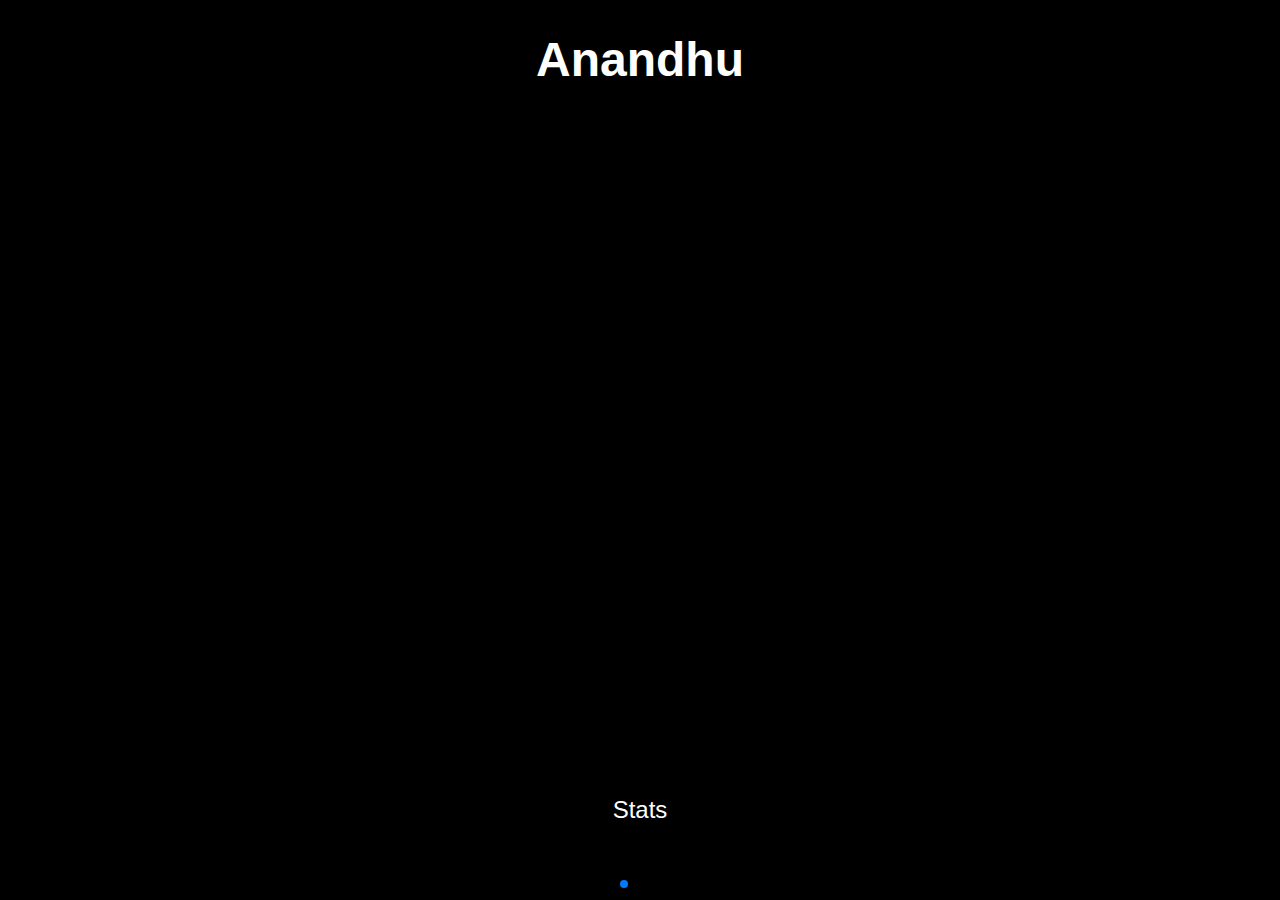
<file: HTML files/index.html>
<!DOCTYPE html>
<html lang="en">
<head>
    <meta charset="UTF-8">
    <meta name="viewport" content="width=device-width, initial-scale=1.0">
    <title>Gym Day</title>
    <link rel="stylesheet" href="https://unpkg.com/swiper/swiper-bundle.min.css" />
    <link rel="stylesheet" href="../CSS files/styles.css">
</head>
<body>
    <div class="swiper-container">
        <div class="swiper-wrapper">
            <div class="swiper-slide anandhu">
                <h1>Anandhu</h1>
                <a href="../HTML files/anandhu.html" class="stats">Stats</a>
            </div>
            <!-- Page 2 -->
            <div class="swiper-slide kiran">
                <h1>Kiran</h1>
                <a href="../HTML files/kiran.html" class="stats">Stats</a>
            </div>
            <!-- Page 3 -->
            <div class="swiper-slide sudhin">
                <h1>Sudhin</h1>
                <a href="../HTML files/sudhin.html" class="stats">Stats</a>
            </div>
        </div>
        <div class="swiper-pagination"></div>
    </div>

    <script src="https://unpkg.com/swiper/swiper-bundle.min.js"></script>
    <script>
        // Initialize Swiper
        const swiper = new Swiper('.swiper-container', {
            direction: 'horizontal',  // Set to 'vertical' if you want vertical swiping
            loop: false,  // Set to true if you want the pages to loop
            pagination: {
                el: '.swiper-pagination',
                clickable: true,
            },
            touchEventsTarget: 'wrapper',  // Ensure touch events are captured within the swiper wrapper
            simulateTouch: true,  // Enable touch gestures
            grabCursor: false,  // Disable grab cursor for cleaner swiping feel
            followFinger: true,  // Ensure that swiper follows finger movement
            threshold: 20,  // Adjust the sensitivity of the swipe gesture
        });
    </script>
</body>
</html>
</file>
<file: CSS files/styles.css>
/* Basic styling for the swiper container and slides */
html, body {
        height: 100%;
        margin: 0;
        overflow: hidden;
        font-family: Arial, sans-serif;
}

.swiper-container {
        height: 100%;
}

.swiper-slide {
        display: flex;
        justify-content: center;
        /* align-items: center; */
        font-size: 24px;
        color: white;
    }

.anandhu {
        background-color: #000000;
        font-family: 'Gill Sans', 'Gill Sans MT', Calibri, 'Trebuchet MS', sans-serif;
}

.kiran {
        background-color: #2196F3;
        font
}

.sudhin {
        background-color: #4CAF50;
}

a, a:visited, a:hover, a:active {
        color: inherit;        /* Inherit color from the parent element */
        text-decoration: none; /* Remove underline */
    }

.stats {
        position: absolute;
        top: 90%; /* Distance from the top */
        left: 50%; /* Distance from the left */
        transform: translate(-50%, -50%); /* Adjust the exact position */
        padding: 10px;
        background-color: rgba(0, 0, 0, 0.5); /* Optional background */
        color: white; /* Text color */
    }
</file>
